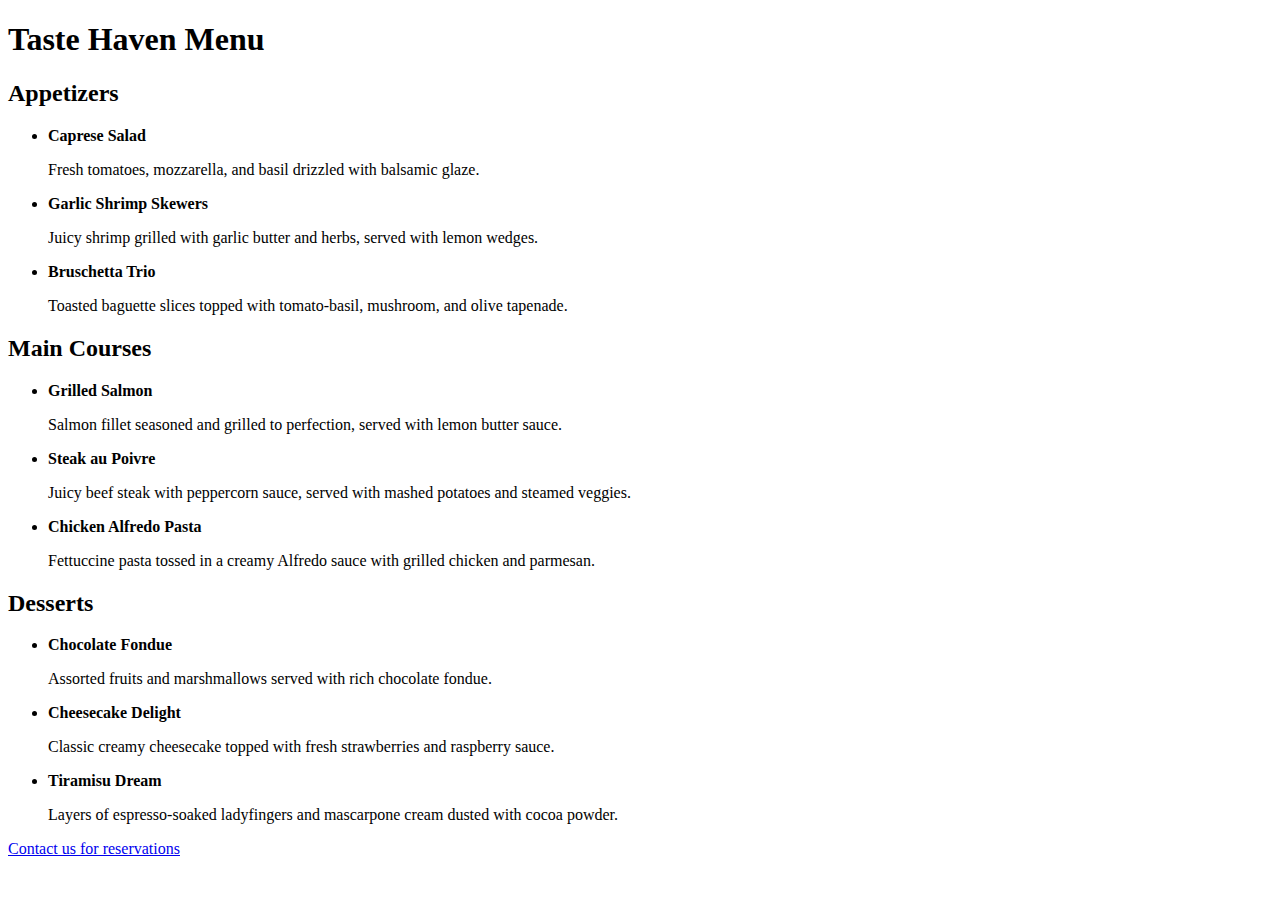
<file: menu.html>
<!DOCTYPE html>
<html lang="en">

<head>
  <meta charset="UTF-8">
  <meta name="viewport" content="width=device-width, initial-scale=1.0">
  <title>Taste Haven Menu</title>
</head>

<body>
  <h1>Taste Haven Menu</h1>

  <!-- Appetizers Section -->
  <h2>Appetizers</h2>
  <ul>
    <li>
      <strong>Caprese Salad</strong>
      <p>Fresh tomatoes, mozzarella, and basil drizzled with balsamic glaze.</p>
    </li>
    <li>
      <strong>Garlic Shrimp Skewers</strong>
      <p>Juicy shrimp grilled with garlic butter and herbs, served with lemon wedges.</p>
    </li>
    <li>
      <strong>Bruschetta Trio</strong>
      <p>Toasted baguette slices topped with tomato-basil, mushroom, and olive tapenade.</p>
    </li>
  </ul>

  <!-- Main Courses Section -->
  <h2>Main Courses</h2>
  <ul>
    <li>
      <strong>Grilled Salmon</strong>
      <p>Salmon fillet seasoned and grilled to perfection, served with lemon butter sauce.</p>
    </li>
    <li>
      <strong>Steak au Poivre</strong>
      <p>Juicy beef steak with peppercorn sauce, served with mashed potatoes and steamed veggies.</p>
    </li>
    <li>
      <strong>Chicken Alfredo Pasta</strong>
      <p>Fettuccine pasta tossed in a creamy Alfredo sauce with grilled chicken and parmesan.</p>
    </li>
  </ul>

  <!-- Desserts Section -->
  <h2>Desserts</h2>
  <ul>
    <li>
      <strong>Chocolate Fondue</strong>
      <p>Assorted fruits and marshmallows served with rich chocolate fondue.</p>
    </li>
    <li>
      <strong>Cheesecake Delight</strong>
      <p>Classic creamy cheesecake topped with fresh strawberries and raspberry sauce.</p>
    </li>
    <li>
      <strong>Tiramisu Dream</strong>
      <p>Layers of espresso-soaked ladyfingers and mascarpone cream dusted with cocoa powder.</p>
    </li>
  </ul>

  <!-- Contact Link -->
  <p><a href="contact.html">Contact us for reservations</a></p>
</body>

</html>
</file>
